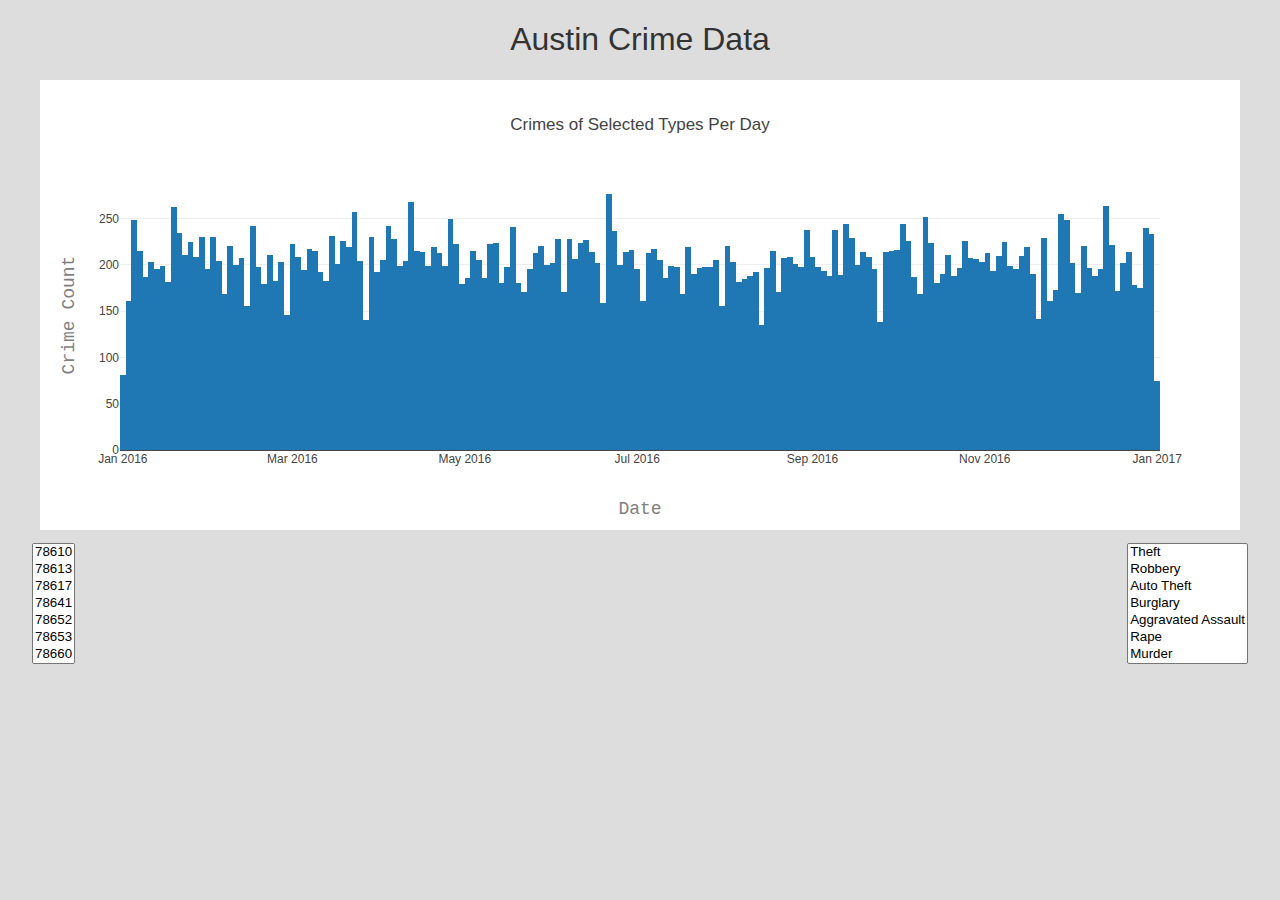
<file: visualization/index.html>
<!doctype html>

<html lang="en">
    <head>
        <link href="https://fonts.googleapis.com/css?family=Josefin+Sans" rel="stylesheet">
        <meta charset="utf-8">
        <title>Cautious Waffle</title>
        <meta name="description" content="Austin Crime Data Made Accessible.">
        <meta name="author" content="Zach Collins">
        <link rel="stylesheet" href="style.css">
    </head>
    <body>
        <h1>Austin Crime Data</h1>
        <script src="https://cdn.plot.ly/plotly-latest.min.js"></script>
        <div id="myDiv"></div>
        <div style="clear: both">
            <select id="zip" size=7 multiple>
                <option value=78610>78610</option>
                <option value=78613>78613</option>
                <option value=78617>78617</option>
                <option value=78641>78641</option>
                <option value=78652>78652</option>
                <option value=78653>78653</option>
                <option value=78660>78660</option>
                <option value=78664>78664</option>
                <option value=78681>78681</option>
                <option value=78701>78701</option>
                <option value=78702>78702</option>
                <option value=78703>78703</option>
                <option value=78704>78704</option>
                <option value=78705>78705</option>
                <option value=78712>78712</option>
                <option value=78717>78717</option>
                <option value=78719>78719</option>
                <option value=78721>78721</option>
                <option value=78722>78722</option>
                <option value=78723>78723</option>
                <option value=78724>78724</option>
                <option value=78725>78725</option>
                <option value=78726>78726</option>
                <option value=78727>78727</option>
                <option value=78728>78728</option>
                <option value=78729>78729</option>
                <option value=78730>78730</option>
                <option value=78731>78731</option>
                <option value=78732>78732</option>
                <option value=78733>78733</option>
                <option value=78734>78734</option>
                <option value=78735>78735</option>
                <option value=78736>78736</option>
                <option value=78737>78737</option>
                <option value=78738>78738</option>
                <option value=78739>78739</option>
                <option value=78741>78741</option>
                <option value=78742>78742</option>
                <option value=78744>78744</option>
                <option value=78745>78745</option>
                <option value=78746>78746</option>
                <option value=78747>78747</option>
                <option value=78748>78748</option>
                <option value=78749>78749</option>
                <option value=78750>78750</option>
                <option value=78751>78751</option>
                <option value=78752>78752</option>
                <option value=78753>78753</option>
                <option value=78754>78754</option>
                <option value=78756>78756</option>
                <option value=78757>78757</option>
                <option value=78758>78758</option>
                <option value=78759>78759</option>
            </select>
            <select id="crime" size=7 multiple>
                <option value="Theft">Theft</option>
                <option value="Robbery">Robbery</option>
                <option value="Auto Theft">Auto Theft</option>
                <option value="Burglary">Burglary</option>
                <option value="Agg Assault">Aggravated Assault</option>
                <option value="Rape">Rape</option>
                <option value="Murder">Murder</option>
            </select>
        </div>
        <script src="../data/2016_Annual_Crime_Data_Limited.js"></script>
        <script src="interactive.js"></script>
    </body>
</html>
</file>
<file: visualization/style.css>
html {
    background-color: #dddddd;
}

body {
    width: 95%;
    font-family: sans-serif;
    font-weight: 100;
    color: #333333;
    margin: auto;
}

h1, h2, h3 {
    text-align: center;
    font-weight: 100;
}

h2 {
    margin-bottom: 2em;
}

div#select {
    width: 50%;
    margin: auto;
    margin-bottom: 2em;
}

div#myDiv {
    max-width: 1200px;
    margin: auto;
}

div#iframe {
    width: 100%;
    height: 100%;
    margin: auto;
}

#zip {
    margin-top: 1em;
    float: left;
}

#crime {
    margin-top: 1em;
    float: right;
}
</file>
